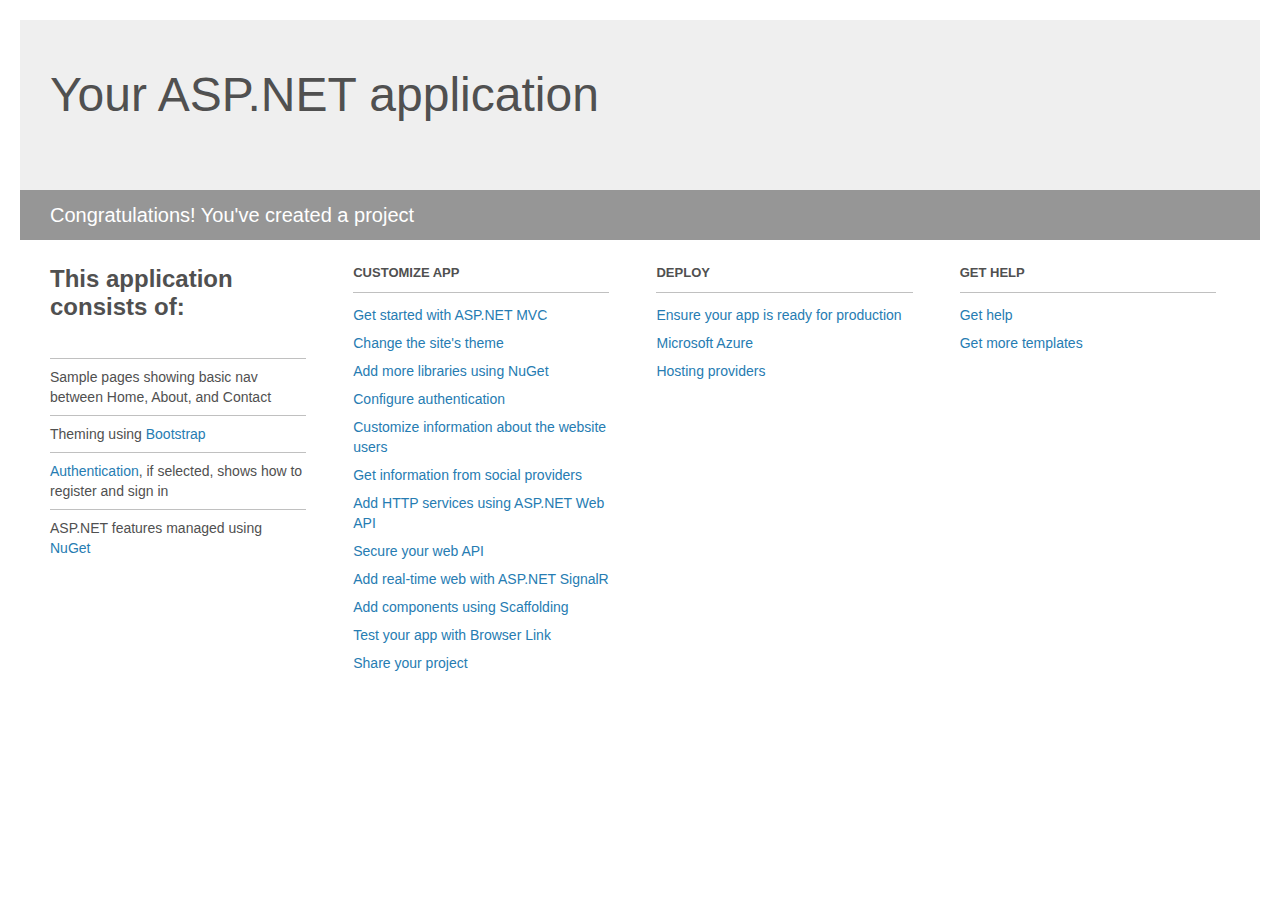
<file: LatestHardeep/Project_Readme.html>
﻿<!DOCTYPE html>
<html lang="en">
<head>
    <meta charset="utf-8" />
    <title>Your ASP.NET application</title>
    <style>
        body {
            background: #fff;
            color: #505050;
            font: 14px 'Segoe UI', tahoma, arial, helvetica, sans-serif;
            margin: 20px;
            padding: 0;
        }

        #header {
            background: #efefef;
            padding: 0;
        }

        h1 {
            font-size: 48px;
            font-weight: normal;
            margin: 0;
            padding: 0 30px;
            line-height: 150px;
        }

        p {
            font-size: 20px;
            color: #fff;
            background: #969696;
            padding: 0 30px;
            line-height: 50px;
        }

        #main {
            padding: 5px 30px;
        }

        .section {
            width: 21.7%;
            float: left;
            margin: 0 0 0 4%;
        }

            .section h2 {
                font-size: 13px;
                text-transform: uppercase;
                margin: 0;
                border-bottom: 1px solid silver;
                padding-bottom: 12px;
                margin-bottom: 8px;
            }

            .section.first {
                margin-left: 0;
            }

                .section.first h2 {
                    font-size: 24px;
                    text-transform: none;
                    margin-bottom: 25px;
                    border: none;
                }

                .section.first li {
                    border-top: 1px solid silver;
                    padding: 8px 0;
                }

            .section.last {
                margin-right: 0;
            }

        ul {
            list-style: none;
            padding: 0;
            margin: 0;
            line-height: 20px;
        }

        li {
            padding: 4px 0;
        }

        a {
            color: #267cb2;
            text-decoration: none;
        }

            a:hover {
                text-decoration: underline;
            }
    </style>
</head>
<body>

    <div id="header">
        <h1>Your ASP.NET application</h1>
        <p>Congratulations! You've created a project</p>
    </div>

    <div id="main">
        <div class="section first">
            <h2>This application consists of:</h2>
            <ul>
                <li>Sample pages showing basic nav between Home, About, and Contact</li>
                <li>Theming using <a href="http://go.microsoft.com/fwlink/?LinkID=615519">Bootstrap</a></li>
                <li><a href="http://go.microsoft.com/fwlink/?LinkID=615520">Authentication</a>, if selected, shows how to register and sign in</li>
                <li>ASP.NET features managed using <a href="http://go.microsoft.com/fwlink/?LinkID=320756">NuGet</a></li>
            </ul>
        </div>

        <div class="section">
            <h2>Customize app</h2>
            <ul>
                <li><a href="http://go.microsoft.com/fwlink/?LinkID=615541">Get started with ASP.NET MVC</a></li>
                <li><a href="http://go.microsoft.com/fwlink/?LinkID=615523">Change the site's theme</a></li>
                <li><a href="http://go.microsoft.com/fwlink/?LinkID=615524">Add more libraries using NuGet</a></li>
                <li><a href="http://go.microsoft.com/fwlink/?LinkID=615542">Configure authentication</a></li>
                <li><a href="http://go.microsoft.com/fwlink/?LinkID=615526">Customize information about the website users</a></li>
                <li><a href="http://go.microsoft.com/fwlink/?LinkID=615527">Get information from social providers</a></li>
                <li><a href="http://go.microsoft.com/fwlink/?LinkID=615528">Add HTTP services using ASP.NET Web API</a></li>
                <li><a href="http://go.microsoft.com/fwlink/?LinkID=615529">Secure your web API</a></li>
                <li><a href="http://go.microsoft.com/fwlink/?LinkID=615530">Add real-time web with ASP.NET SignalR</a></li>
                <li><a href="http://go.microsoft.com/fwlink/?LinkID=615531">Add components using Scaffolding</a></li>
                <li><a href="http://go.microsoft.com/fwlink/?LinkID=615532">Test your app with Browser Link</a></li>
                <li><a href="http://go.microsoft.com/fwlink/?LinkID=615533">Share your project</a></li>
            </ul>
        </div>

        <div class="section">
            <h2>Deploy</h2>
            <ul>
                <li><a href="http://go.microsoft.com/fwlink/?LinkID=615534">Ensure your app is ready for production</a></li>
                <li><a href="http://go.microsoft.com/fwlink/?LinkID=615535">Microsoft Azure</a></li>
                <li><a href="http://go.microsoft.com/fwlink/?LinkID=615536">Hosting providers</a></li>
            </ul>
        </div>

        <div class="section last">
            <h2>Get help</h2>
            <ul>
                <li><a href="http://go.microsoft.com/fwlink/?LinkID=615537">Get help</a></li>
                <li><a href="http://go.microsoft.com/fwlink/?LinkID=615538">Get more templates</a></li>
            </ul>
        </div>
    </div>

</body>
</html>
</file>
